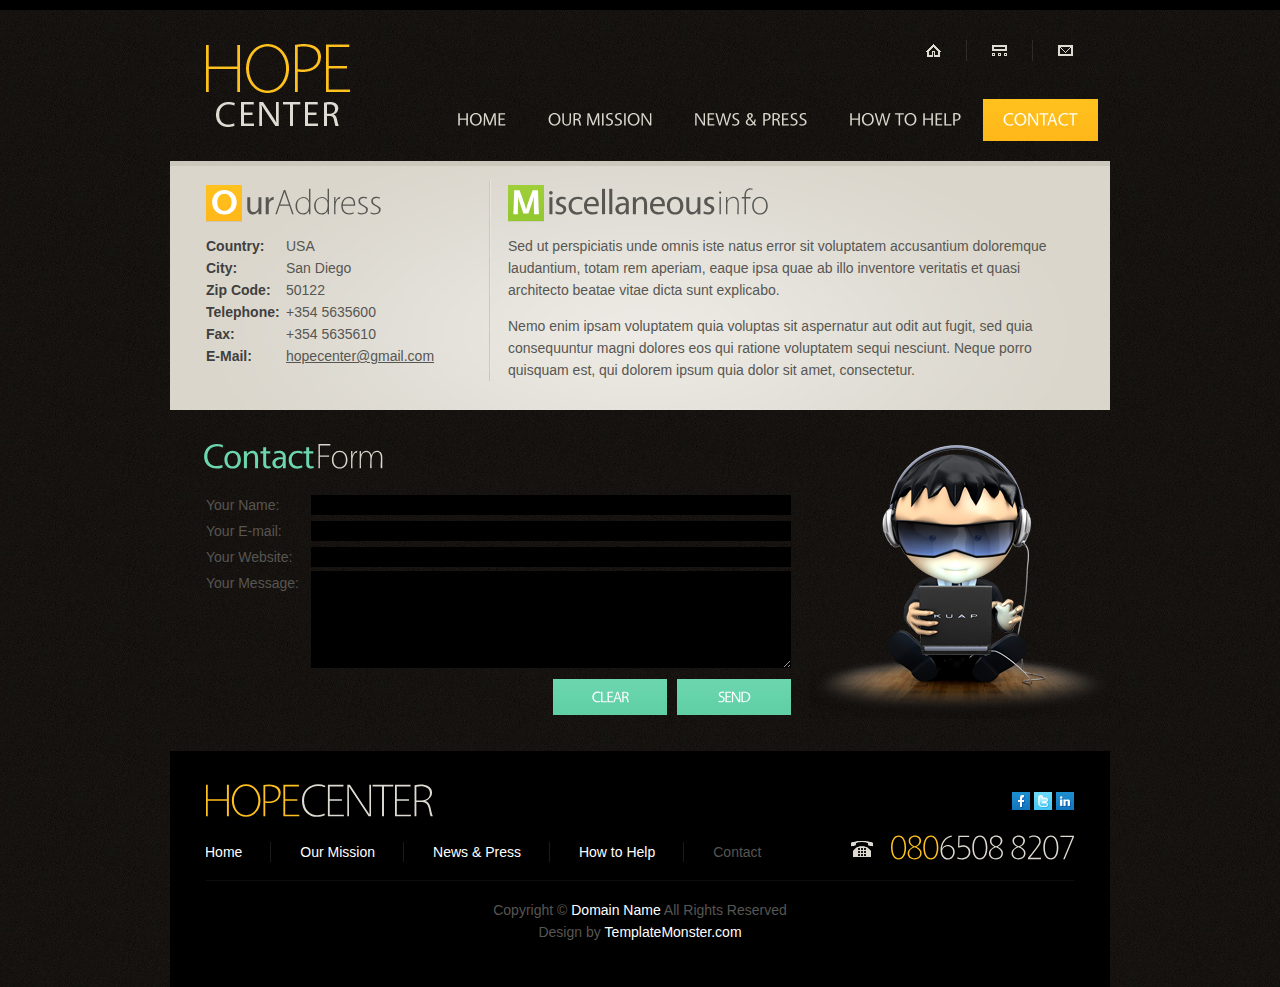
<file: contact.html>
<!DOCTYPE html>
<html lang="en">
<head>
<title>Hope Center | Contact</title>
<meta charset="utf-8">
<link rel="stylesheet" href="css/reset.css" type="text/css" media="all">
<link rel="stylesheet" href="css/layout.css" type="text/css" media="all">
<link rel="stylesheet" href="css/style.css" type="text/css" media="all">
<script type="text/javascript" src="js/jquery-1.6.js"></script>
<script type="text/javascript" src="js/cufon-yui.js"></script>
<script type="text/javascript" src="js/cufon-replace.js"></script>
<script type="text/javascript" src="js/Vegur_700.font.js"></script>
<script type="text/javascript" src="js/Vegur_400.font.js"></script>
<script type="text/javascript" src="js/Vegur_300.font.js"></script>
<script type="text/javascript" src="js/atooltip.jquery.js"></script>
<script type="text/javascript" src="js/script.js"></script>
<!--[if lt IE 9]>
<script type="text/javascript" src="js/html5.js"></script>
<style type="text/css">.box1 figure{behavior:url("js/PIE.htc");}</style>
<![endif]-->
</head>
<body id="page5">
<div class="body1">
  <div class="main">
    <!-- header -->
    <header>
      <div class="wrapper">
        <h1><a href="index.html" id="logo">Hope Center</a></h1>
        <nav>
          <ul id="top_nav">
            <li><a href="index.html"><img src="images/top_icon1.gif" alt=""></a></li>
            <li><a href="#"><img src="images/top_icon2.gif" alt=""></a></li>
            <li class="end"><a href="contact.html"><img src="images/top_icon3.gif" alt=""></a></li>
          </ul>
        </nav>
        <nav>
          <ul id="menu">
            <li><a href="index.html">Home</a></li>
            <li><a href="mission.html">Our Mission</a></li>
            <li><a href="news.html">News &amp; Press</a></li>
            <li><a href="help.html">How to Help</a></li>
            <li id="menu_active"><a href="contact.html">Contact</a></li>
          </ul>
        </nav>
      </div>
    </header>
    <!-- / header -->
    <!-- content -->
    <article id="content">
      <div class="wrapper">
        <div class="box1">
          <div class="line1 wrapper">
            <section class="col1">
              <h2><strong>O</strong>ur<span>Address</span></h2>
              <strong class="address"> Country:<br>
              City:<br>
              Zip Code:<br>
              Telephone:<br>
              Fax:<br>
              E-Mail: </strong> USA<br>
              San Diego<br>
              50122<br>
              +354 5635600<br>
              +354 5635610<br>
              <a href="#">hopecenter@gmail.com</a> </section>
            <section class="col2 pad_left1">
              <h2 class="color2"><strong>M</strong>iscellaneous<span>info</span></h2>
              <p class="pad_bot1"> Sed ut perspiciatis unde omnis iste natus error sit voluptatem accusantium doloremque laudantium, totam rem aperiam, eaque ipsa quae ab illo inventore veritatis et quasi architecto beatae vitae dicta sunt explicabo. </p>
              Nemo enim ipsam voluptatem quia voluptas sit aspernatur aut odit aut fugit, sed quia consequuntur magni dolores eos qui ratione voluptatem sequi nesciunt. Neque porro quisquam est, qui dolorem ipsum quia dolor sit amet, consectetur. </section>
          </div>
        </div>
      </div>
      <div class="wrapper">
        <div class="pad_left2 relative">
          <h4 class="color3"><span>Contact</span>Form</h4>
          <img src="images/page6_img1.png" alt="" class="img1">
          <form id="ContactForm" action="#">
            <div>
              <div class="wrapper"><span>Your Name:</span>
                <input type="text" class="input">
              </div>
              <div class="wrapper"><span>Your E-mail:</span>
                <input type="text" class="input">
              </div>
              <div class="wrapper"><span>Your Website:</span>
                <input type="text" class="input">
              </div>
              <div class="textarea_box"><span>Your Message:</span>
                <textarea name="textarea" cols="1" rows="1"></textarea>
              </div>
              <a href="#" class="button2 color3">Send</a> <a href="#" class="button2 color3">Clear</a> </div>
          </form>
        </div>
      </div>
    </article>
    <!-- / content -->
    <!-- footer -->
    <footer>
      <div class="wrapper"> <a href="index.html" id="footer_logo"><span>Hope</span>Center</a>
        <ul id="icons">
          <li><a href="#" class="normaltip"><img src="images/icon1.gif" alt=""></a></li>
          <li><a href="#" class="normaltip"><img src="images/icon2.gif" alt=""></a></li>
          <li><a href="#" class="normaltip"><img src="images/icon3.gif" alt=""></a></li>
        </ul>
      </div>
      <div class="wrapper">
        <nav>
          <ul id="footer_menu">
            <li><a href="index.html">Home</a></li>
            <li><a href="mission.html">Our Mission</a></li>
            <li><a href="news.html">News &amp; Press</a></li>
            <li><a href="help.html">How to Help</a></li>
            <li class="end active"><a href="contact.html">Contact</a></li>
          </ul>
        </nav>
        <div class="tel"><span>080</span>6508 8207</div>
      </div>
      <div id="footer_text">Copyright &copy; <a href="#">Domain Name</a> All Rights Reserved<br>
        Design by <a target="_blank" href="http://www.templatemonster.com/">TemplateMonster.com</a></div>
    </footer>
    <!-- / footer -->
  </div>
</div>
<script type="text/javascript">Cufon.now();</script>
</body>
</html>
</file>
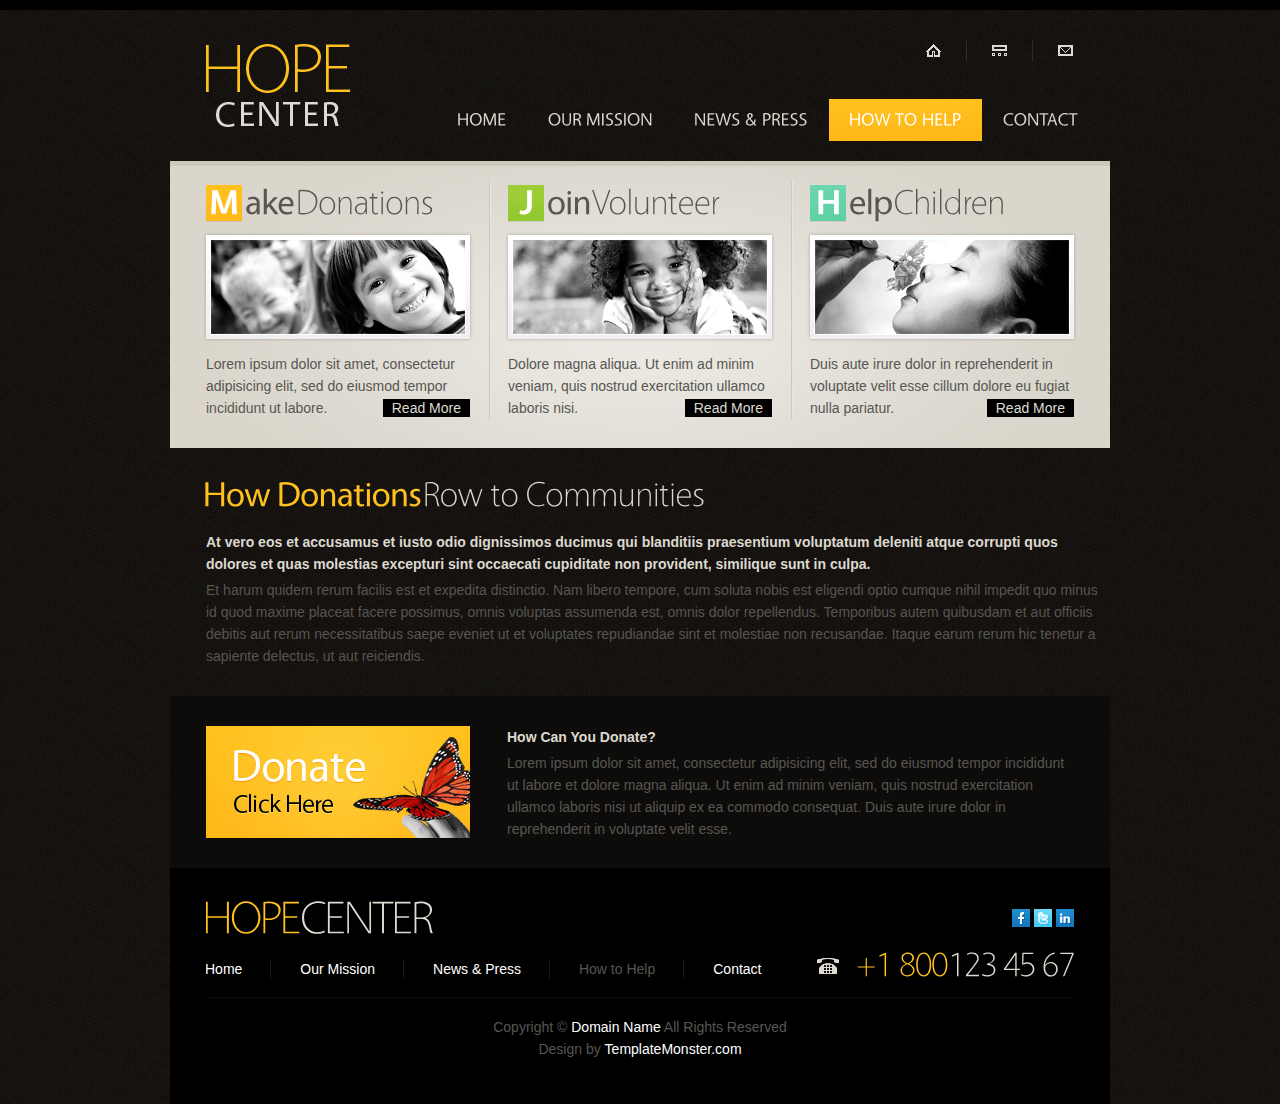
<file: help.html>
<!DOCTYPE html>
<html lang="en">
<head>
<title>Hope Center | Help</title>
<meta charset="utf-8">
<link rel="stylesheet" href="css/reset.css" type="text/css" media="all">
<link rel="stylesheet" href="css/layout.css" type="text/css" media="all">
<link rel="stylesheet" href="css/style.css" type="text/css" media="all">
<script type="text/javascript" src="js/jquery-1.6.js"></script>
<script type="text/javascript" src="js/cufon-yui.js"></script>
<script type="text/javascript" src="js/cufon-replace.js"></script>
<script type="text/javascript" src="js/Vegur_700.font.js"></script>
<script type="text/javascript" src="js/Vegur_400.font.js"></script>
<script type="text/javascript" src="js/Vegur_300.font.js"></script>
<script type="text/javascript" src="js/atooltip.jquery.js"></script>
<script type="text/javascript" src="js/script.js"></script>
<!--[if lt IE 9]>
<script type="text/javascript" src="js/html5.js"></script>
<style type="text/css">.box1 figure{behavior:url("js/PIE.htc");}</style>
<![endif]-->
</head>
<body id="page4">
<div class="body1">
  <div class="main">
    <!-- header -->
    <header>
      <div class="wrapper">
        <h1><a href="index.html" id="logo">Hope Center</a></h1>
        <nav>
          <ul id="top_nav">
            <li><a href="index.html"><img src="images/top_icon1.gif" alt=""></a></li>
            <li><a href="#"><img src="images/top_icon2.gif" alt=""></a></li>
            <li class="end"><a href="contact.html"><img src="images/top_icon3.gif" alt=""></a></li>
          </ul>
        </nav>
        <nav>
          <ul id="menu">
            <li><a href="index.html">Home</a></li>
            <li><a href="mission.html">Our Mission</a></li>
            <li><a href="news.html">News &amp; Press</a></li>
            <li id="menu_active"><a href="help.html">How to Help</a></li>
            <li><a href="contact.html">Contact</a></li>
          </ul>
        </nav>
      </div>
    </header>
    <!-- / header -->
    <!-- content -->
    <article id="content">
      <div class="wrapper">
        <div class="box1">
          <div class="line1">
            <div class="line2 wrapper">
              <section class="col1">
                <h2><strong>M</strong>ake<span>Donations</span></h2>
                <div class="pad_bot1">
                  <figure><img src="images/page4_img1.jpg" alt=""></figure>
                </div>
                Lorem ipsum dolor sit amet, consectetur adipisicing elit, sed do eiusmod tempor incididunt ut labore. <a href="#" class="button1">Read More</a> </section>
              <section class="col1 pad_left1">
                <h2 class="color2"><strong>J</strong>oin<span>Volunteer</span></h2>
                <div class="pad_bot1">
                  <figure><img src="images/page4_img2.jpg" alt=""></figure>
                </div>
                Dolore magna aliqua. Ut enim ad minim veniam, quis nostrud exercitation ullamco laboris nisi.<a href="#" class="button1 color2">Read More</a> </section>
              <section class="col1 pad_left1">
                <h2 class="color3"><strong>H</strong>elp<span>Children</span></h2>
                <div class="pad_bot1">
                  <figure><img src="images/page4_img3.jpg" alt=""></figure>
                </div>
                Duis aute irure dolor in reprehenderit in voluptate velit esse cillum dolore eu fugiat nulla pariatur.<a href="#" class="button1 color3">Read More</a> </section>
            </div>
          </div>
        </div>
      </div>
      <div class="wrapper">
        <div class="pad_left2">
          <h4><span>How Donations</span>Row to Communities</h4>
          <p class="pad_bot2"><strong>At vero eos et accusamus et iusto odio dignissimos ducimus qui blanditiis praesentium voluptatum deleniti atque corrupti quos dolores et quas molestias excepturi sint occaecati cupiditate non provident, similique sunt in culpa.</strong></p>
          <p>Et harum quidem rerum facilis est et expedita distinctio. Nam libero tempore, cum soluta nobis est eligendi optio cumque nihil impedit quo minus id quod maxime placeat facere possimus, omnis voluptas assumenda est, omnis dolor repellendus. Temporibus autem quibusdam et aut officiis debitis aut rerum necessitatibus saepe eveniet ut et voluptates repudiandae sint et molestiae non recusandae. Itaque earum rerum hic tenetur a sapiente delectus, ut aut reiciendis.</p>
        </div>
      </div>
      <div class="wrapper">
        <div class="box2">
          <div class="wrapper">
            <section class="col1">
              <div class="wrapper"> <a href="#" class="left marg_right1"><img src="images/banner.jpg" alt=""></a>
                <p class="pad_bot2"><strong>How Can You Donate?</strong></p>
                Lorem ipsum dolor sit amet, consectetur adipisicing elit, sed do eiusmod tempor incididunt ut labore et dolore magna aliqua. Ut enim ad minim veniam, quis nostrud exercitation ullamco laboris nisi ut aliquip ex ea commodo consequat. Duis aute irure dolor in reprehenderit in voluptate velit esse. </div>
            </section>
          </div>
        </div>
      </div>
    </article>
    <!-- / content -->
    <!-- footer -->
    <footer>
      <div class="wrapper"> <a href="index.html" id="footer_logo"><span>Hope</span>Center</a>
        <ul id="icons">
          <li><a href="#" class="normaltip"><img src="images/icon1.gif" alt=""></a></li>
          <li><a href="#" class="normaltip"><img src="images/icon2.gif" alt=""></a></li>
          <li><a href="#" class="normaltip"><img src="images/icon3.gif" alt=""></a></li>
        </ul>
      </div>
      <div class="wrapper">
        <nav>
          <ul id="footer_menu">
            <li><a href="index.html">Home</a></li>
            <li><a href="mission.html">Our Mission</a></li>
            <li><a href="news.html">News &amp; Press</a></li>
            <li class="active"><a href="help.html">How to Help</a></li>
            <li class="end"><a href="contact.html">Contact</a></li>
          </ul>
        </nav>
        <div class="tel"><span>+1 800</span>123 45 67</div>
      </div>
      <div id="footer_text">Copyright &copy; <a href="#">Domain Name</a> All Rights Reserved<br>
        Design by <a target="_blank" href="http://www.templatemonster.com/">TemplateMonster.com</a></div>
    </footer>
    <!-- / footer -->
  </div>
</div>
<script type="text/javascript">Cufon.now();</script>
</body>
</html>
</file>
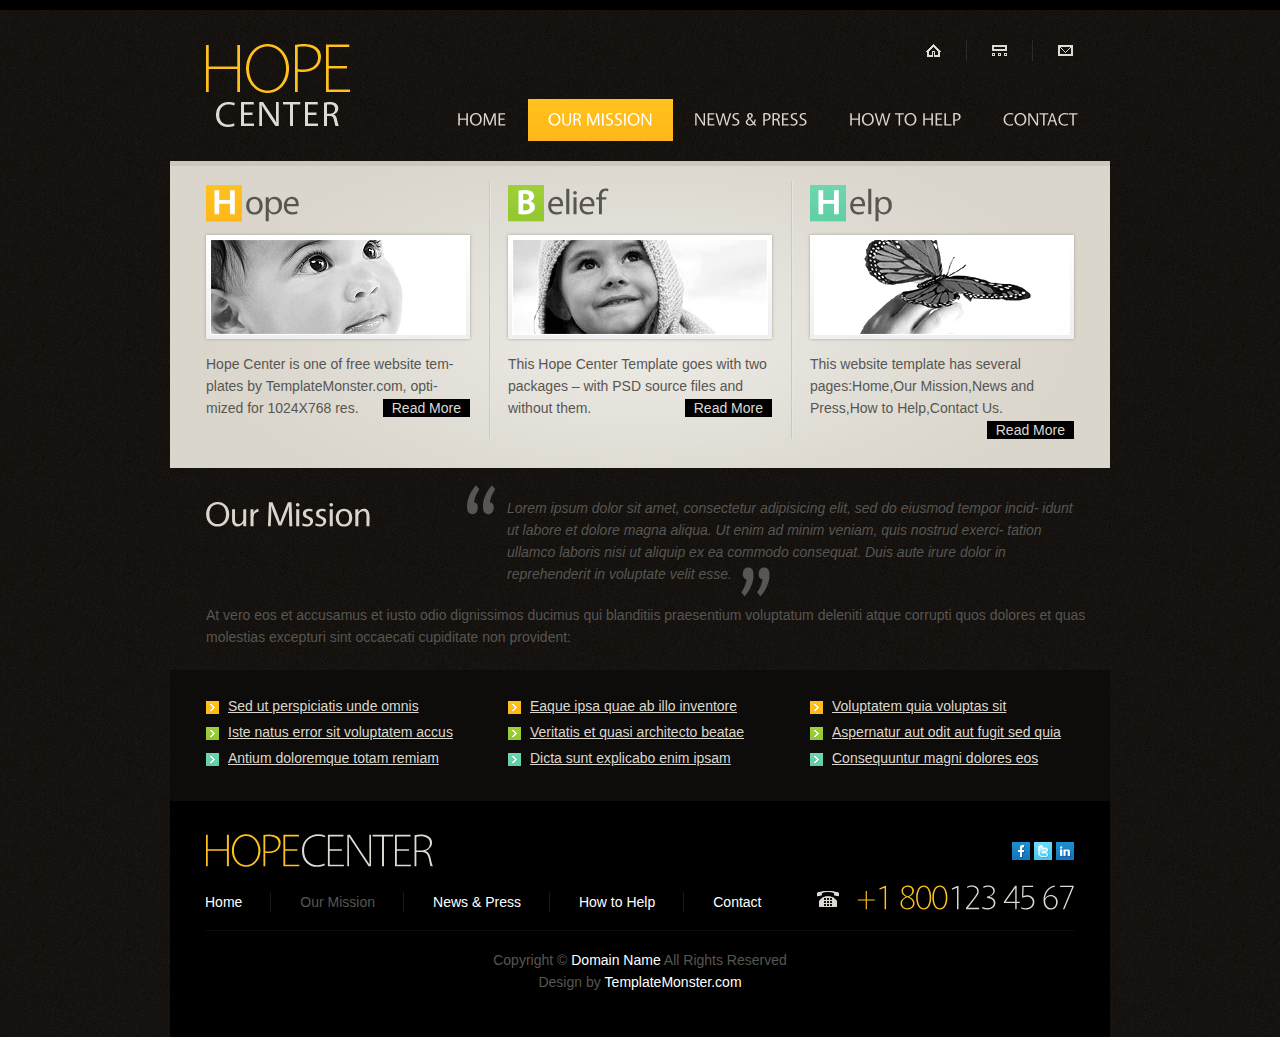
<file: mission.html>
<!DOCTYPE html>
<html lang="en">
<head>
<title>Hope Center | Mission</title>
<meta charset="utf-8">
<link rel="stylesheet" href="css/reset.css" type="text/css" media="all">
<link rel="stylesheet" href="css/layout.css" type="text/css" media="all">
<link rel="stylesheet" href="css/style.css" type="text/css" media="all">
<script type="text/javascript" src="js/jquery-1.6.js"></script>
<script type="text/javascript" src="js/cufon-yui.js"></script>
<script type="text/javascript" src="js/cufon-replace.js"></script>
<script type="text/javascript" src="js/Vegur_700.font.js"></script>
<script type="text/javascript" src="js/Vegur_400.font.js"></script>
<script type="text/javascript" src="js/Vegur_300.font.js"></script>
<script type="text/javascript" src="js/atooltip.jquery.js"></script>
<script type="text/javascript" src="js/script.js"></script>
<!--[if lt IE 9]>
<script type="text/javascript" src="js/html5.js"></script>
<style type="text/css">.box1 figure{behavior:url("js/PIE.htc");}</style>
<![endif]-->
</head>
<body id="page2">
<div class="body1">
  <div class="main">
    <!-- header -->
    <header>
      <div class="wrapper">
        <h1><a href="index.html" id="logo">Hope Center</a></h1>
        <nav>
          <ul id="top_nav">
            <li><a href="index.html"><img src="images/top_icon1.gif" alt=""></a></li>
            <li><a href="#"><img src="images/top_icon2.gif" alt=""></a></li>
            <li class="end"><a href="contact.html"><img src="images/top_icon3.gif" alt=""></a></li>
          </ul>
        </nav>
        <nav>
          <ul id="menu">
            <li><a href="index.html">Home</a></li>
            <li id="menu_active"><a href="mission.html">Our Mission</a></li>
            <li><a href="news.html">News &amp; Press</a></li>
            <li><a href="help.html">How to Help</a></li>
            <li><a href="contact.html">Contact</a></li>
          </ul>
        </nav>
      </div>
    </header>
    <!-- / header -->
    <!-- content -->
    <article id="content">
      <div class="wrapper">
        <div class="box1">
          <div class="line1">
            <div class="line2 wrapper">
              <section class="col1">
                <h2><strong>H</strong>ope</h2>
                <div class="pad_bot1">
                  <figure><img src="images/page2_img1.jpg" alt=""></figure>
                </div>
                Hope Center is one of free website tem- plates by TemplateMonster.com, opti- mized for 1024X768 res. <a href="#" class="button1">Read More</a> </section>
              <section class="col1 pad_left1">
                <h2 class="color2"><strong>B</strong>elief</h2>
                <div class="pad_bot1">
                  <figure><img src="images/page2_img2.jpg" alt=""></figure>
                </div>
                This Hope Center Template goes with two packages – with PSD source files and without them.<a href="#" class="button1 color2">Read More</a> </section>
              <section class="col1 pad_left1">
                <h2 class="color3"><strong>H</strong>elp</h2>
                <div class="pad_bot1">
                  <figure><img src="images/page2_img3.jpg" alt=""></figure>
                </div>
                This website template has several pages:<a href="index.html" class="link1">Home</a>,<a href="mission.html" class="link1">Our Mission</a>,<a href="news.html" class="link1">News and Press</a>,<a href="help.html" class="link1">How to Help</a>,<a href="contact.html" class="link1">Contact Us</a>.<a href="#" class="button1 color3">Read More</a> </section>
            </div>
          </div>
        </div>
      </div>
      <div class="wrapper">
        <div class="wrapper">
          <h3>Our Mission</h3>
          <p class="quot"> Lorem ipsum dolor sit amet, consectetur adipisicing elit, sed do eiusmod tempor incid- idunt ut labore et dolore magna aliqua. Ut enim ad minim veniam, quis nostrud exerci- tation ullamco laboris nisi ut aliquip ex ea commodo consequat. Duis aute irure dolor in reprehenderit in voluptate velit esse.<img src="images/quot2.png" alt=""> </p>
        </div>
        <p class="pad_left2">At vero eos et accusamus et iusto odio dignissimos ducimus qui blanditiis praesentium voluptatum deleniti atque corrupti quos dolores et quas molestias excepturi sint occaecati cupiditate non provident:</p>
      </div>
      <div class="wrapper">
        <div class="box2">
          <div class="wrapper">
            <section class="col1">
              <ul class="list1">
                <li><a href="#">Sed ut perspiciatis unde omnis</a></li>
                <li class="color2"><a href="#">Iste natus error sit voluptatem accus</a></li>
                <li class="color3"><a href="#">Antium doloremque totam remiam</a></li>
              </ul>
            </section>
            <section class="col1 pad_left1">
              <ul class="list1">
                <li><a href="#">Eaque ipsa quae ab illo inventore</a></li>
                <li class="color2"><a href="#">Veritatis et quasi architecto beatae</a></li>
                <li class="color3"><a href="#">Dicta sunt explicabo enim ipsam</a></li>
              </ul>
            </section>
            <section class="col1 pad_left1">
              <ul class="list1">
                <li><a href="#">Voluptatem quia voluptas sit</a></li>
                <li class="color2"><a href="#">Aspernatur aut odit aut fugit sed quia</a></li>
                <li class="color3"><a href="#">Consequuntur magni dolores eos</a></li>
              </ul>
            </section>
          </div>
        </div>
      </div>
    </article>
    <!-- / content -->
    <!-- footer -->
    <footer>
      <div class="wrapper"> <a href="index.html" id="footer_logo"><span>Hope</span>Center</a>
        <ul id="icons">
          <li><a href="#" class="normaltip"><img src="images/icon1.gif" alt=""></a></li>
          <li><a href="#" class="normaltip"><img src="images/icon2.gif" alt=""></a></li>
          <li><a href="#" class="normaltip"><img src="images/icon3.gif" alt=""></a></li>
        </ul>
      </div>
      <div class="wrapper">
        <nav>
          <ul id="footer_menu">
            <li><a href="index.html">Home</a></li>
            <li class="active"><a href="mission.html">Our Mission</a></li>
            <li><a href="news.html">News &amp; Press</a></li>
            <li><a href="help.html">How to Help</a></li>
            <li class="end"><a href="contact.html">Contact</a></li>
          </ul>
        </nav>
        <div class="tel"><span>+1 800</span>123 45 67</div>
      </div>
      <div id="footer_text">Copyright &copy; <a href="#">Domain Name</a> All Rights Reserved<br>
        Design by <a target="_blank" href="http://www.templatemonster.com/">TemplateMonster.com</a></div>
    </footer>
    <!-- / footer -->
  </div>
</div>
<script type="text/javascript">Cufon.now();</script>
</body>
</html>
</file>
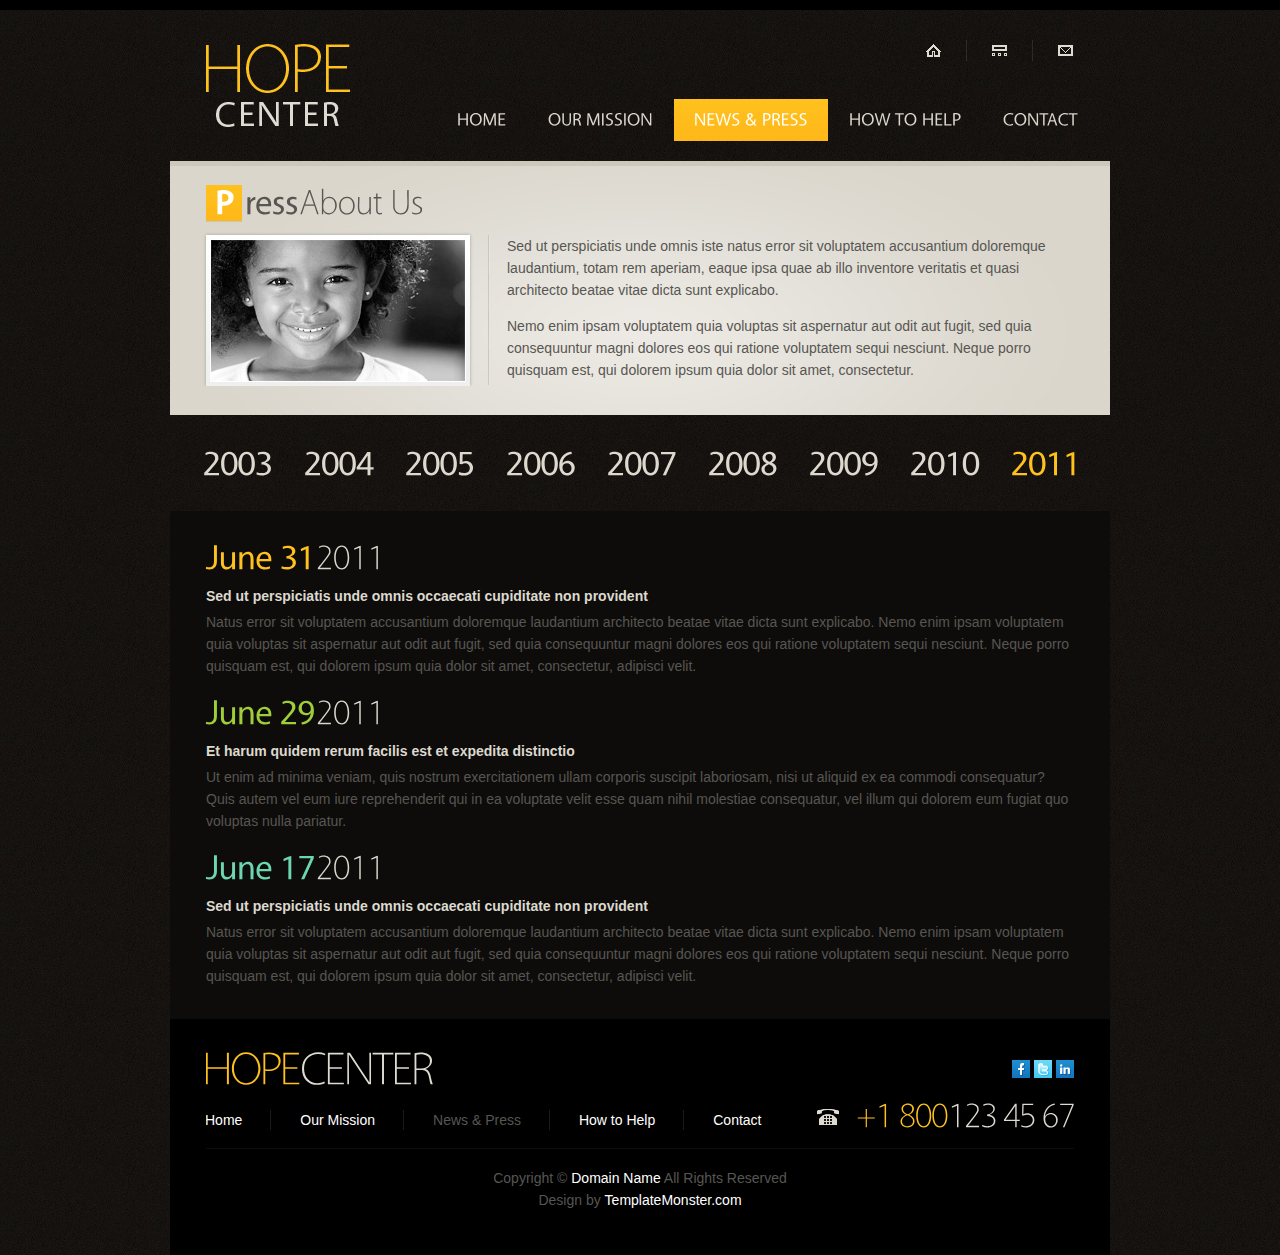
<file: news.html>
<!DOCTYPE html>
<html lang="en">
<head>
<title>Hope Center | News</title>
<meta charset="utf-8">
<link rel="stylesheet" href="css/reset.css" type="text/css" media="all">
<link rel="stylesheet" href="css/layout.css" type="text/css" media="all">
<link rel="stylesheet" href="css/style.css" type="text/css" media="all">
<script type="text/javascript" src="js/jquery-1.6.js"></script>
<script type="text/javascript" src="js/cufon-yui.js"></script>
<script type="text/javascript" src="js/cufon-replace.js"></script>
<script type="text/javascript" src="js/Vegur_700.font.js"></script>
<script type="text/javascript" src="js/Vegur_400.font.js"></script>
<script type="text/javascript" src="js/Vegur_300.font.js"></script>
<script type="text/javascript" src="js/atooltip.jquery.js"></script>
<script type="text/javascript" src="js/script.js"></script>
<script type="text/javascript" src="js/tabs.js"></script>
<!--[if lt IE 9]>
<script type="text/javascript" src="js/html5.js"></script>
<style type="text/css">.box1 figure{behavior:url("js/PIE.htc");}</style>
<![endif]-->
</head>
<body id="page3">
<div class="body1">
  <div class="main">
    <!-- header -->
    <header>
      <div class="wrapper">
        <h1><a href="index.html" id="logo">Hope Center</a></h1>
        <nav>
          <ul id="top_nav">
            <li><a href="index.html"><img src="images/top_icon1.gif" alt=""></a></li>
            <li><a href="#"><img src="images/top_icon2.gif" alt=""></a></li>
            <li class="end"><a href="contact.html"><img src="images/top_icon3.gif" alt=""></a></li>
          </ul>
        </nav>
        <nav>
          <ul id="menu">
            <li><a href="index.html">Home</a></li>
            <li><a href="mission.html">Our Mission</a></li>
            <li id="menu_active"><a href="news.html">News &amp; Press</a></li>
            <li><a href="help.html">How to Help</a></li>
            <li><a href="contact.html">Contact</a></li>
          </ul>
        </nav>
      </div>
    </header>
    <!-- / header -->
    <!-- content -->
    <article id="content" class="tabs">
      <div class="wrapper">
        <div class="box1">
          <div class="wrapper">
            <section class="col1">
              <h2><strong>P</strong>ress<span>About Us</span></h2>
              <div class="line1">
                <figure class="left marg_right1"><img src="images/page3_img1.jpg" alt=""></figure>
                <p class="pad_bot1"> Sed ut perspiciatis unde omnis iste natus error sit voluptatem accusantium doloremque laudantium, totam rem aperiam, eaque ipsa quae ab illo inventore veritatis et quasi architecto beatae vitae dicta sunt explicabo. </p>
                <p class="pad_bot2"> Nemo enim ipsam voluptatem quia voluptas sit aspernatur aut odit aut fugit, sed quia consequuntur magni dolores eos qui ratione voluptatem sequi nesciunt. Neque porro quisquam est, qui dolorem ipsum quia dolor sit amet, consectetur. </p>
              </div>
            </section>
          </div>
        </div>
      </div>
      <div class="wrapper">
        <ul class="nav">
          <li><a href="#2003">2003</a></li>
          <li><a href="#2004">2004</a></li>
          <li><a href="#2005">2005</a></li>
          <li><a href="#2006">2006</a></li>
          <li><a href="#2007">2007</a></li>
          <li><a href="#2008">2008</a></li>
          <li><a href="#2009">2009</a></li>
          <li><a href="#2010">2010</a></li>
          <li class="selected"><a href="#2011">2011</a></li>
        </ul>
      </div>
      <div class="wrapper">
        <div class="box2">
          <div class="wrapper tab-content" id="2011">
            <section class="col1">
              <h4><span>June 31</span>2011</h4>
              <p class="pad_bot2"><strong>Sed ut perspiciatis unde omnis occaecati cupiditate non provident</strong></p>
              <p class="pad_bot1">Natus error sit voluptatem accusantium doloremque laudantium architecto beatae vitae dicta sunt explicabo. Nemo enim ipsam voluptatem quia voluptas sit aspernatur aut odit aut fugit, sed quia consequuntur magni dolores eos qui ratione voluptatem sequi nesciunt. Neque porro quisquam est, qui dolorem ipsum quia dolor sit amet, consectetur, adipisci velit.</p>
              <h4 class="color2"><span>June 29</span>2011</h4>
              <p class="pad_bot2"><strong>Et harum quidem rerum facilis est et expedita distinctio</strong></p>
              <p class="pad_bot1">Ut enim ad minima veniam, quis nostrum exercitationem ullam corporis suscipit laboriosam, nisi ut aliquid ex ea commodi consequatur? Quis autem vel eum iure reprehenderit qui in ea voluptate velit esse quam nihil molestiae consequatur, vel illum qui dolorem eum fugiat quo voluptas nulla pariatur.</p>
              <h4 class="color3"><span>June 17</span>2011</h4>
              <p class="pad_bot2"><strong>Sed ut perspiciatis unde omnis occaecati cupiditate non provident</strong></p>
              Natus error sit voluptatem accusantium doloremque laudantium architecto beatae vitae dicta sunt explicabo. Nemo enim ipsam voluptatem quia voluptas sit aspernatur aut odit aut fugit, sed quia consequuntur magni dolores eos qui ratione voluptatem sequi nesciunt. Neque porro quisquam est, qui dolorem ipsum quia dolor sit amet, consectetur, adipisci velit. </section>
          </div>
          <div class="wrapper tab-content" id="2003">
            <section class="col1">
              <h4><span>September 11</span>2003</h4>
              <p class="pad_bot2"><strong>Ut perspiciatis unde omnis occaecati cupiditate non provident</strong></p>
              <p class="pad_bot1">Natus error sit voluptatem accusantium doloremque laudantium architecto beatae vitae dicta sunt explicabo. Nemo enim ipsam voluptatem quia voluptas sit aspernatur aut odit aut fugit, sed quia consequuntur magni dolores eos qui ratione voluptatem sequi nesciunt. Neque porro quisquam est, qui dolorem ipsum quia dolor sit amet, consectetur, adipisci velit.</p>
              <h4 class="color2"><span>November 19</span>2003</h4>
              <p class="pad_bot2"><strong>Harum quidem rerum facilis est et expedita distinctio</strong></p>
              <p class="pad_bot1">Ut enim ad minima veniam, quis nostrum exercitationem ullam corporis suscipit laboriosam, nisi ut aliquid ex ea commodi consequatur? Quis autem vel eum iure reprehenderit qui in ea voluptate velit esse quam nihil molestiae consequatur, vel illum qui dolorem eum fugiat quo voluptas nulla pariatur.</p>
              <h4 class="color3"><span>December 27</span>2003</h4>
              <p class="pad_bot2"><strong>Perspiciatis unde omnis occaecati cupiditate non provident</strong></p>
              Natus error sit voluptatem accusantium doloremque laudantium architecto beatae vitae dicta sunt explicabo. Nemo enim ipsam voluptatem quia voluptas sit aspernatur aut odit aut fugit, sed quia consequuntur magni dolores eos qui ratione voluptatem sequi nesciunt. Neque porro quisquam est, qui dolorem ipsum quia dolor sit amet, consectetur, adipisci velit. </section>
          </div>
          <div class="wrapper tab-content" id="2004">
            <section class="col1">
              <h4><span>April 13</span>2004</h4>
              <p class="pad_bot2"><strong>Merspiciatis unde omnis occaecati cupiditate non provident</strong></p>
              <p class="pad_bot1">Natus error sit voluptatem accusantium doloremque laudantium architecto beatae vitae dicta sunt explicabo. Nemo enim ipsam voluptatem quia voluptas sit aspernatur aut odit aut fugit, sed quia consequuntur magni dolores eos qui ratione voluptatem sequi nesciunt. Neque porro quisquam est, qui dolorem ipsum quia dolor sit amet, consectetur, adipisci velit.</p>
              <h4 class="color2"><span>May 13</span>2004</h4>
              <p class="pad_bot2"><strong>Natus quidem rerum facilis est et expedita distinctio</strong></p>
              <p class="pad_bot1">Ut enim ad minima veniam, quis nostrum exercitationem ullam corporis suscipit laboriosam, nisi ut aliquid ex ea commodi consequatur? Quis autem vel eum iure reprehenderit qui in ea voluptate velit esse quam nihil molestiae consequatur, vel illum qui dolorem eum fugiat quo voluptas nulla pariatur.</p>
              <h4 class="color3"><span>June 21</span>2004</h4>
              <p class="pad_bot2"><strong>Ut enim ad minima unde omnis occaecati cupiditate non provident</strong></p>
              Natus error sit voluptatem accusantium doloremque laudantium architecto beatae vitae dicta sunt explicabo. Nemo enim ipsam voluptatem quia voluptas sit aspernatur aut odit aut fugit, sed quia consequuntur magni dolores eos qui ratione voluptatem sequi nesciunt. Neque porro quisquam est, qui dolorem ipsum quia dolor sit amet, consectetur, adipisci velit. </section>
          </div>
          <div class="wrapper tab-content" id="2005">
            <section class="col1">
              <h4><span>September 11</span>2005</h4>
              <p class="pad_bot2"><strong>Ut perspiciatis unde omnis occaecati cupiditate non provident</strong></p>
              <p class="pad_bot1">Natus error sit voluptatem accusantium doloremque laudantium architecto beatae vitae dicta sunt explicabo. Nemo enim ipsam voluptatem quia voluptas sit aspernatur aut odit aut fugit, sed quia consequuntur magni dolores eos qui ratione voluptatem sequi nesciunt. Neque porro quisquam est, qui dolorem ipsum quia dolor sit amet, consectetur, adipisci velit.</p>
              <h4 class="color2"><span>November 19</span>2005</h4>
              <p class="pad_bot2"><strong>Harum quidem rerum facilis est et expedita distinctio</strong></p>
              <p class="pad_bot1">Ut enim ad minima veniam, quis nostrum exercitationem ullam corporis suscipit laboriosam, nisi ut aliquid ex ea commodi consequatur? Quis autem vel eum iure reprehenderit qui in ea voluptate velit esse quam nihil molestiae consequatur, vel illum qui dolorem eum fugiat quo voluptas nulla pariatur.</p>
              <h4 class="color3"><span>December 27</span>2005</h4>
              <p class="pad_bot2"><strong>Perspiciatis unde omnis occaecati cupiditate non provident</strong></p>
              Natus error sit voluptatem accusantium doloremque laudantium architecto beatae vitae dicta sunt explicabo. Nemo enim ipsam voluptatem quia voluptas sit aspernatur aut odit aut fugit, sed quia consequuntur magni dolores eos qui ratione voluptatem sequi nesciunt. Neque porro quisquam est, qui dolorem ipsum quia dolor sit amet, consectetur, adipisci velit. </section>
          </div>
          <div class="wrapper tab-content" id="2006">
            <section class="col1">
              <h4><span>April 13</span>2006</h4>
              <p class="pad_bot2"><strong>Merspiciatis unde omnis occaecati cupiditate non provident</strong></p>
              <p class="pad_bot1">Natus error sit voluptatem accusantium doloremque laudantium architecto beatae vitae dicta sunt explicabo. Nemo enim ipsam voluptatem quia voluptas sit aspernatur aut odit aut fugit, sed quia consequuntur magni dolores eos qui ratione voluptatem sequi nesciunt. Neque porro quisquam est, qui dolorem ipsum quia dolor sit amet, consectetur, adipisci velit.</p>
              <h4 class="color2"><span>May 13</span>2006</h4>
              <p class="pad_bot2"><strong>Natus quidem rerum facilis est et expedita distinctio</strong></p>
              <p class="pad_bot1">Ut enim ad minima veniam, quis nostrum exercitationem ullam corporis suscipit laboriosam, nisi ut aliquid ex ea commodi consequatur? Quis autem vel eum iure reprehenderit qui in ea voluptate velit esse quam nihil molestiae consequatur, vel illum qui dolorem eum fugiat quo voluptas nulla pariatur.</p>
              <h4 class="color3"><span>June 21</span>2006</h4>
              <p class="pad_bot2"><strong>Ut enim ad minima unde omnis occaecati cupiditate non provident</strong></p>
              Natus error sit voluptatem accusantium doloremque laudantium architecto beatae vitae dicta sunt explicabo. Nemo enim ipsam voluptatem quia voluptas sit aspernatur aut odit aut fugit, sed quia consequuntur magni dolores eos qui ratione voluptatem sequi nesciunt. Neque porro quisquam est, qui dolorem ipsum quia dolor sit amet, consectetur, adipisci velit. </section>
          </div>
          <div class="wrapper tab-content" id="2007">
            <section class="col1">
              <h4><span>September 11</span>2007</h4>
              <p class="pad_bot2"><strong>Ut perspiciatis unde omnis occaecati cupiditate non provident</strong></p>
              <p class="pad_bot1">Natus error sit voluptatem accusantium doloremque laudantium architecto beatae vitae dicta sunt explicabo. Nemo enim ipsam voluptatem quia voluptas sit aspernatur aut odit aut fugit, sed quia consequuntur magni dolores eos qui ratione voluptatem sequi nesciunt. Neque porro quisquam est, qui dolorem ipsum quia dolor sit amet, consectetur, adipisci velit.</p>
              <h4 class="color2"><span>November 19</span>2007</h4>
              <p class="pad_bot2"><strong>Harum quidem rerum facilis est et expedita distinctio</strong></p>
              <p class="pad_bot1">Ut enim ad minima veniam, quis nostrum exercitationem ullam corporis suscipit laboriosam, nisi ut aliquid ex ea commodi consequatur? Quis autem vel eum iure reprehenderit qui in ea voluptate velit esse quam nihil molestiae consequatur, vel illum qui dolorem eum fugiat quo voluptas nulla pariatur.</p>
              <h4 class="color3"><span>December 27</span>2007</h4>
              <p class="pad_bot2"><strong>Perspiciatis unde omnis occaecati cupiditate non provident</strong></p>
              <p class="pad_bot1">Natus error sit voluptatem accusantium doloremque laudantium architecto beatae vitae dicta sunt explicabo. Nemo enim ipsam voluptatem quia voluptas sit aspernatur aut odit aut fugit, sed quia consequuntur magni dolores eos qui ratione voluptatem sequi nesciunt. Neque porro quisquam est, qui dolorem ipsum quia dolor sit amet, consectetur, adipisci velit.</p>
              <h4><span>September 11</span>2007</h4>
              <p class="pad_bot2"><strong>Ut perspiciatis unde omnis occaecati cupiditate non provident</strong></p>
              Natus error sit voluptatem accusantium doloremque laudantium architecto beatae vitae dicta sunt explicabo. Nemo enim ipsam voluptatem quia voluptas sit aspernatur aut odit aut fugit, sed quia consequuntur magni dolores eos qui ratione voluptatem sequi nesciunt. Neque porro quisquam est, qui dolorem ipsum quia dolor sit amet, consectetur, adipisci velit. </section>
          </div>
          <div class="wrapper tab-content" id="2008">
            <section class="col1">
              <h4><span>April 13</span>2008</h4>
              <p class="pad_bot2"><strong>Merspiciatis unde omnis occaecati cupiditate non provident</strong></p>
              <p class="pad_bot1">Natus error sit voluptatem accusantium doloremque laudantium architecto beatae vitae dicta sunt explicabo. Nemo enim ipsam voluptatem quia voluptas sit aspernatur aut odit aut fugit, sed quia consequuntur magni dolores eos qui ratione voluptatem sequi nesciunt. Neque porro quisquam est, qui dolorem ipsum quia dolor sit amet, consectetur, adipisci velit.</p>
              <h4 class="color2"><span>May 13</span>2008</h4>
              <p class="pad_bot2"><strong>Natus quidem rerum facilis est et expedita distinctio</strong></p>
              Ut enim ad minima veniam, quis nostrum exercitationem ullam corporis suscipit laboriosam, nisi ut aliquid ex ea commodi consequatur? Quis autem vel eum iure reprehenderit qui in ea voluptate velit esse quam nihil molestiae consequatur, vel illum qui dolorem eum fugiat quo voluptas nulla pariatur. </section>
          </div>
          <div class="wrapper tab-content" id="2009">
            <section class="col1">
              <h4><span>September 11</span>2009</h4>
              <p class="pad_bot2"><strong>Ut perspiciatis unde omnis occaecati cupiditate non provident</strong></p>
              <p class="pad_bot1">Natus error sit voluptatem accusantium doloremque laudantium architecto beatae vitae dicta sunt explicabo. Nemo enim ipsam voluptatem quia voluptas sit aspernatur aut odit aut fugit, sed quia consequuntur magni dolores eos qui ratione voluptatem sequi nesciunt. Neque porro quisquam est, qui dolorem ipsum quia dolor sit amet, consectetur, adipisci velit.</p>
              <h4 class="color2"><span>November 19</span>2009</h4>
              <p class="pad_bot2"><strong>Harum quidem rerum facilis est et expedita distinctio</strong></p>
              <p class="pad_bot1">Ut enim ad minima veniam, quis nostrum exercitationem ullam corporis suscipit laboriosam, nisi ut aliquid ex ea commodi consequatur? Quis autem vel eum iure reprehenderit qui in ea voluptate velit esse quam nihil molestiae consequatur, vel illum qui dolorem eum fugiat quo voluptas nulla pariatur.</p>
              <h4 class="color3"><span>December 27</span>2009</h4>
              <p class="pad_bot2"><strong>Perspiciatis unde omnis occaecati cupiditate non provident</strong></p>
              Natus error sit voluptatem accusantium doloremque laudantium architecto beatae vitae dicta sunt explicabo. Nemo enim ipsam voluptatem quia voluptas sit aspernatur aut odit aut fugit, sed quia consequuntur magni dolores eos qui ratione voluptatem sequi nesciunt. Neque porro quisquam est, qui dolorem ipsum quia dolor sit amet, consectetur, adipisci velit. </section>
          </div>
          <div class="wrapper tab-content" id="2010">
            <section class="col1">
              <h4><span>April 13</span>2010</h4>
              <p class="pad_bot2"><strong>Merspiciatis unde omnis occaecati cupiditate non provident</strong></p>
              <p class="pad_bot1">Natus error sit voluptatem accusantium doloremque laudantium architecto beatae vitae dicta sunt explicabo. Nemo enim ipsam voluptatem quia voluptas sit aspernatur aut odit aut fugit, sed quia consequuntur magni dolores eos qui ratione voluptatem sequi nesciunt. Neque porro quisquam est, qui dolorem ipsum quia dolor sit amet, consectetur, adipisci velit.</p>
              <h4 class="color2"><span>May 13</span>2010</h4>
              <p class="pad_bot2"><strong>Natus quidem rerum facilis est et expedita distinctio</strong></p>
              <p class="pad_bot1">Ut enim ad minima veniam, quis nostrum exercitationem ullam corporis suscipit laboriosam, nisi ut aliquid ex ea commodi consequatur? Quis autem vel eum iure reprehenderit qui in ea voluptate velit esse quam nihil molestiae consequatur, vel illum qui dolorem eum fugiat quo voluptas nulla pariatur.</p>
              <h4 class="color3"><span>June 21</span>2010</h4>
              <p class="pad_bot2"><strong>Ut enim ad minima unde omnis occaecati cupiditate non provident</strong></p>
              Natus error sit voluptatem accusantium doloremque laudantium architecto beatae vitae dicta sunt explicabo. Nemo enim ipsam voluptatem quia voluptas sit aspernatur aut odit aut fugit, sed quia consequuntur magni dolores eos qui ratione voluptatem sequi nesciunt. Neque porro quisquam est, qui dolorem ipsum quia dolor sit amet, consectetur, adipisci velit. </section>
          </div>
        </div>
      </div>
    </article>
    <!-- / content -->
    <!-- footer -->
    <footer>
      <div class="wrapper"> <a href="index.html" id="footer_logo"><span>Hope</span>Center</a>
        <ul id="icons">
          <li><a href="#" class="normaltip"><img src="images/icon1.gif" alt=""></a></li>
          <li><a href="#" class="normaltip"><img src="images/icon2.gif" alt=""></a></li>
          <li><a href="#" class="normaltip"><img src="images/icon3.gif" alt=""></a></li>
        </ul>
      </div>
      <div class="wrapper">
        <nav>
          <ul id="footer_menu">
            <li><a href="index.html">Home</a></li>
            <li><a href="mission.html">Our Mission</a></li>
            <li class="active"><a href="news.html">News &amp; Press</a></li>
            <li><a href="help.html">How to Help</a></li>
            <li class="end"><a href="contact.html">Contact</a></li>
          </ul>
        </nav>
        <div class="tel"><span>+1 800</span>123 45 67</div>
      </div>
      <div id="footer_text">Copyright &copy; <a href="#">Domain Name</a> All Rights Reserved<br>
        Design by <a target="_blank" href="http://www.templatemonster.com/">TemplateMonster.com</a></div>
    </footer>
    <!-- / footer -->
  </div>
</div>
<script type="text/javascript">Cufon.now(); tabs.init();</script>
</body>
</html>
</file>
<file: css/layout.css>
.col1, .col2, .col3, .cols {
	float:left;
}
.col1 {
	margin:0 6px;
	width:264px;
	position:relative
}
.col2 {
	margin:0 6px;
	width:560px;
	position:relative
}
/* index.html */
/* index-1.html */
/* index-2.html */
/* index-3.html */
/* index-4.html */
#page3 .col1 {
	width:870px
}
/* index-5.html */
#page4 .box2 .col1 {
	width:870px
}
/* index-6.html */
</file>
<file: css/style.css>
/* Getting the new tags to behave */
article, aside, audio, canvas, command, datalist, details, embed, figcaption, figure, footer, header, hgroup, keygen, meter, nav, output, progress, section, source, video {
	display:block
}
mark, rp, rt, ruby, summary, time {
	display:inline
}
/* Left & Right alignment */
.left {
	float:left
}
.right {
	float:right
}
.wrapper {
	width:100%;
	overflow:hidden
}
/* Global properties ======================================================== */
body {
	background:url(../images/bg.jpg) top center repeat;
	border:0;
	font:14px "Trebuchet MS", Arial, Helvetica, sans-serif;
	color:#575652;
	line-height:22px
}
.ic, .ic a {
	border:0;
	float:right;
	background:#fff;
	color:#f00;
	width:50%;
	line-height:10px;
	font-size:10px;
	margin:-220% 0 0 0;
	overflow:hidden;
	padding:0
}
.css3 {
	border-radius:8px;
	-moz-border-radius:8px;
	-webkit-border-radius:8px;
	box-shadow:0 0 4px rgba(0, 0, 0, .4);
	-moz-box-shadow:0 0 4px rgba(0, 0, 0, .4);
	-webkit-box-shadow:0 0 4px rgba(0, 0, 0, .4);
	position:relative
}
/* Global Structure ============================================================= */
.main {
	margin:0 auto;
	width:940px
}
.body1 {
	background:url(../images/bg_top.gif) top repeat-x
}
/* ============================= main layout ====================== */
a {
	color:#575652;
	text-decoration:underline;
	outline:none
}
a:hover {
	text-decoration:none
}
h1 {
	float:left;
	padding:44px 0 0 35px
}
h2 {
	font-size:35px;
	color:#575652;
	font-weight:400;
	line-height:1.2em;
	letter-spacing:-1px;
	padding-bottom:12px
}
h2 span {
	font-weight:300
}
h2 strong, .box1 h2 strong {
	font-weight:700;
	display:inline-block;
	width:36px;
	color:#fff;
	text-align:center;
	background:url(../images/bg_title1.gif) 0 4px repeat-x;
	margin-right:3px
}
h2.color2 strong {
	background-image:url(../images/bg_title2.gif)
}
h2.color3 strong {
	background-image:url(../images/bg_title3.gif)
}
h3 {
	font-size:35px;
	color:#dad6cc;
	font-weight:400;
	line-height:1.2em;
	padding:25px 0 0 35px;
	float:left;
	letter-spacing:-1px
}
h4 {
	color:#dad6cc;
	font-weight:300;
	font-size:35px;
	line-height:1.2em;
	padding:0 0 7px 0;
	letter-spacing:-1px
}
h4 span {
	color:#ffc11e;
	font-weight:400
}
h4.color2 span {
	color:#9ecf39
}
h4.color3 span {
	color:#6cd6af
}
#page4 h4, #page5 h4 {
	padding:25px 0 16px 0;
	margin-left:-3px
}
p {
	padding-bottom:22px
}
strong {
	color:#dcd9cf
}
/* ============================= header ====================== */
header {
}
#logo {
	display:block;
	background:url(../images/logo.png) 0 0 no-repeat;
	width:146px;
	height:83px;
	text-indent:-9999px
}
#menu {
	float:right;
	padding:28px 12px 20px 0
}
#menu li {
	float:left;
	padding-left:1px
}
#menu li a {
	display:block;
	padding:0 20px;
	height:42px;
	font-size:18px;
	color:#dad6cc;
	line-height:42px;
	text-transform:uppercase;
	text-decoration:none;
	font-weight:400
}
#menu li a:hover, #menu #menu_active a {
	background:url(../images/menu_active.gif) top repeat-x;
	color:#fff
}
#top_nav {
	float:right;
	padding:40px 37px 0 575px
}
#top_nav li {
	float:left;
	padding:4px 26px 5px 0;
	margin-right:25px;
	background:url(../images/top_line.png) right 0 no-repeat
}
#top_nav .end {
	padding-right:0;
	margin-right:0;
	background:none
}
.slider {
	position:relative;
	z-index:1;
	width:100%;
	height:465px;
	overflow:hidden;
	margin-bottom:10px
}
.slider .items {
	display:none
}
.pic {
	float:right;
	position:relative
}
.mask {
	left:auto !important;
	right:0;
	width:720px !important
}
.pagination {
	position:absolute;
	left:0;
	top:0;
	z-index:3
}
.pagination li {
	width:250px;
	height:155px
}
.pagination a {
	display:block;
	position:relative;
	cursor:pointer;
	padding:29px 0 0 33px;
	font-size:50px;
	line-height:1.2em;
	font-weight:400;
	color:#fff;
	text-decoration:none;
	text-transform:uppercase;
	letter-spacing:-1px;
	height:126px
}
.pagination a span {
	display:block;
	font-weight:300;
	font-size:30px;
	line-height:1.2em;
	margin-top:-10px;
	letter-spacing:0
}
#banner1 {
	background:url(../images/banner1.png) 0 0 no-repeat
}
#banner1 a {
	background:url(../images/banner1_active.png) -250px 0 no-repeat
}
#banner2 {
	background:url(../images/banner2.png) 0 0 no-repeat
}
#banner2 a {
	background:url(../images/banner2_active.png) -250px 0 no-repeat
}
#banner3 {
	background:url(../images/banner3.png) 0 0 no-repeat
}
#banner3 a {
	background:url(../images/banner3_active.png) -250px 0 no-repeat
}
.pagination #banner1:hover, .pagination #banner1.current, .pagination #banner2:hover, .pagination #banner2.current, .pagination #banner3:hover, .pagination #banner3.current {
}
.banner {
	position:absolute;
	z-index:2;
	right:0;
	bottom:0;
	margin:0 10px 10px 0
}
.banner span {
	float:right;
	padding:0 32px;
	margin-bottom:5px;
	background:#000;
	font-size:40px;
	line-height:56px;
	height:56px;
	font-weight:400;
	color:#dad6cc;
	line-height:1.2em
}
.banner em {
	font-style:normal;
	text-transform:uppercase
}
.banner strong {
	float:right;
	padding:0 32px;
	background:#000;
	font-size:40px;
	line-height:56px;
	font-weight:300;
	color:#dad6cc
}
/* ============================= content ====================== */
#content {
}
.pad_left1 {
	padding-left:26px
}
.pad_left2 {
	padding-left:36px
}
.pad_bot1 {
	padding-bottom:14px
}
.pad_bot2 {
	padding-bottom:4px
}
.marg_right1 {
	margin-right:37px
}
.box1 {
	background:url(../images/bg_box1.jpg) top center no-repeat #dad6cc;
	border-top:5px solid #cdc8bc;
	padding:15px 30px 29px
}
.box1 strong {
	color:#3f3f3f
}
.box1 figure {
	box-shadow:0 0 3px #a4a19a;
	-moz-box-shadow:0 0 3px #a4a19a;
	-webkit-box-shadow:0 0 3px #a4a19a;
	position:relative
}
.box2 {
	background:#0e0c0a;
	padding:25px 30px 32px
}
.box2 .line1, .box2 .line2 {
	background-image:url(../images/line_vert2.gif)
}
#page4 .box2 {
	margin-top:7px;
	padding-top:30px;
	padding-bottom:28px
}
.line1 {
	background:url(../images/line_vert1.gif) 289px 0 repeat-y
}
.line2 {
	background:url(../images/line_vert1.gif) 591px 0 repeat-y
}
#page3 .line1 {
	background-position:282px 0
}
.relative {
	position:relative
}
.button1 {
	float:right;
	color:#dddad1;
	text-decoration:none;
	background:#000;
	line-height:18px;
	padding:0 9px;
	margin-top:2px
}
* + html .button1 {
	margin-top:-20px
}
.button1 {
	color:#dddad1
}
.button1:hover {
	background:#ffb919;
	color:#fff
}
.button1.color2 {
	color:#dddad1
}
.button1.color2:hover {
	background:#94c932;
	color:#fff
}
.button1.color3 {
	color:#dddad1
}
.button1.color3:hover {
	background:#63d1a7;
	color:#fff
}
.button2 {
	display:inline-block;
	font-size:15px;
	color:#fff;
	text-transform:uppercase;
	text-decoration:none;
	padding:0 21px;
	height:36px;
	line-height:34px;
	font-weight:400;
	background:url(../images/button1_bg.gif) top repeat-x;
	letter-spacing:-1px
}
.button2.color2 {
	background-image:url(../images/button2_bg.gif)
}
.button2.color3 {
	background-image:url(../images/button3_bg.gif)
}
.button2:hover {
	background:#000
}
.color0 {
	color:#616161;
	text-decoration:none
}
.link1 {
	text-decoration:none
}
.link1:hover {
	text-decoration:underline
}
.quot {
	margin-top:17px;
	float:left;
	margin-left:94px;
	padding:12px 0 17px 41px;
	font-style:italic;
	background:url(../images/quot1.png) 0 0 no-repeat;
	width:570px
}
.quot img {
	display:inline-block;
	margin:4px 0 0 9px
}
#page2 .quot {
	padding-bottom:7px
}
.list1 {
	margin-top:-2px;
	margin-bottom:-2px
}
.list1 li {
	line-height:26px
}
.list1 li a {
	color:#dcd8cf;
	padding-left:22px;
	background:url(../images/marker_1.gif) 0 3px no-repeat
}
.list1 .color2 a {
	background-position:0 -23px
}
.list1 .color3 a {
	background-position:0 -49px
}
/*--- tabs begin ---*/
.tabs {
}
.tabs ul.nav {
	padding:27px 0 27px 2px;
	overflow:hidden
}
.tabs ul.nav li {
	float:left;
	padding-left:31px
}
.tabs ul.nav li a {
	font-size:35px;
	color:#ddd9cf;
	font-weight:400;
	text-decoration:none;
	line-height:1.2em;
	letter-spacing:-1px
}
.tabs ul.nav .selected a, .tabs ul.nav a:hover {
	color:#ffc11e
}
.tabs .tab-content {
}
/*--- tabs end ---*/
.address {
	float:left;
	width:80px
}
.img1 {
	position:absolute;
	right:0;
	top:32px
}
/* ============================= footer ====================== */
footer {
	background:#000;
	padding:21px 36px 44px
}
#footer_logo {
	float:left;
	font-size:46px;
	font-weight:300;
	text-transform:uppercase;
	color:#dedbd2;
	line-height:1.2em;
	text-decoration:none;
	letter-spacing:-3px;
	margin-left:-4px
}
#footer_logo span {
	color:#ffc11e
}
#icons {
	float:right;
	padding:20px 0 0 0
}
#icons li {
	float:left;
	padding-left:4px
}
/* Tooltips */
.aToolTip {
	background:#ffc11e;
	color:#fff;
	font-weight:bold;
	margin:0;
	padding:2px 10px 3px;
	font-size:11px;
	position:absolute;
	line-height:17px
}
.aToolTip .aToolTipContent {
	position:relative;
	margin:0;
	padding:0
}
.tel {
	float:right;
	margin-top:-1px;
	background:url(../images/bot_icon.gif) 0 15px no-repeat;
	padding:0 0 0 38px;
	font-size:35px;
	line-height:1.2em;
	color:#dedad1;
	letter-spacing:-2px;
	font-weight:300
}
.tel span {
	color:#ffc11e
}
footer nav {
	float:left
}
#footer_menu {
	float:left;
	padding:15px 0 18px 0;
	margin-left:-1px
}
#footer_menu li {
	float:left;
	padding-right:29px;
	background:url(../images/menu_line.gif) right 0 no-repeat;
	margin-right:29px
}
#footer_menu li a {
	display:block;
	color:#fff;
	text-decoration:none;
	line-height:20px
}
#footer_menu li a:hover, #footer_menu .active a {
	color:#575652
}
#footer_menu .end {
	background:none;
	padding-right:0;
	padding-left:0
}
#footer_text {
	padding-top:18px;
	border-top:1px solid #0d0d0d;
	text-align:center
}
#footer_text a {
	color:#fff;
	text-decoration:none
}
#footer_text a:hover {
	text-decoration:underline
}
/* ============================= forms ============================= */
#ContactForm {
	width:585px;
	overflow:hidden;
	padding-bottom:36px
}
#ContactForm .wrapper {
	height:26px
}
#ContactForm span {
	float:left;
	width:105px;
	line-height:24px
}
#ContactForm .textarea_box {
	width:100%;
	overflow:hidden;
	min-height:103px;
	padding-bottom:5px
}
#ContactForm {
}
#ContactForm a {
	margin-left:10px;
	width:72px;
	text-align:center;
	float:right
}
#ContactForm .input {
	width:470px;
	background:#000;
	padding:3px 5px;
	color:#575652;
	font:12px "Trebuchet MS", Arial, Helvetica, sans-serif;
	height:14px
}
#ContactForm textarea {
	overflow:auto;
	width:470px;
	background:#000;
	padding:3px 5px;
	color:#575652;
	font:12px "Trebuchet MS", Arial, Helvetica, sans-serif;
	height:91px
}
.title_head {
	font-size:35px;
	color:white;
}
</file>
